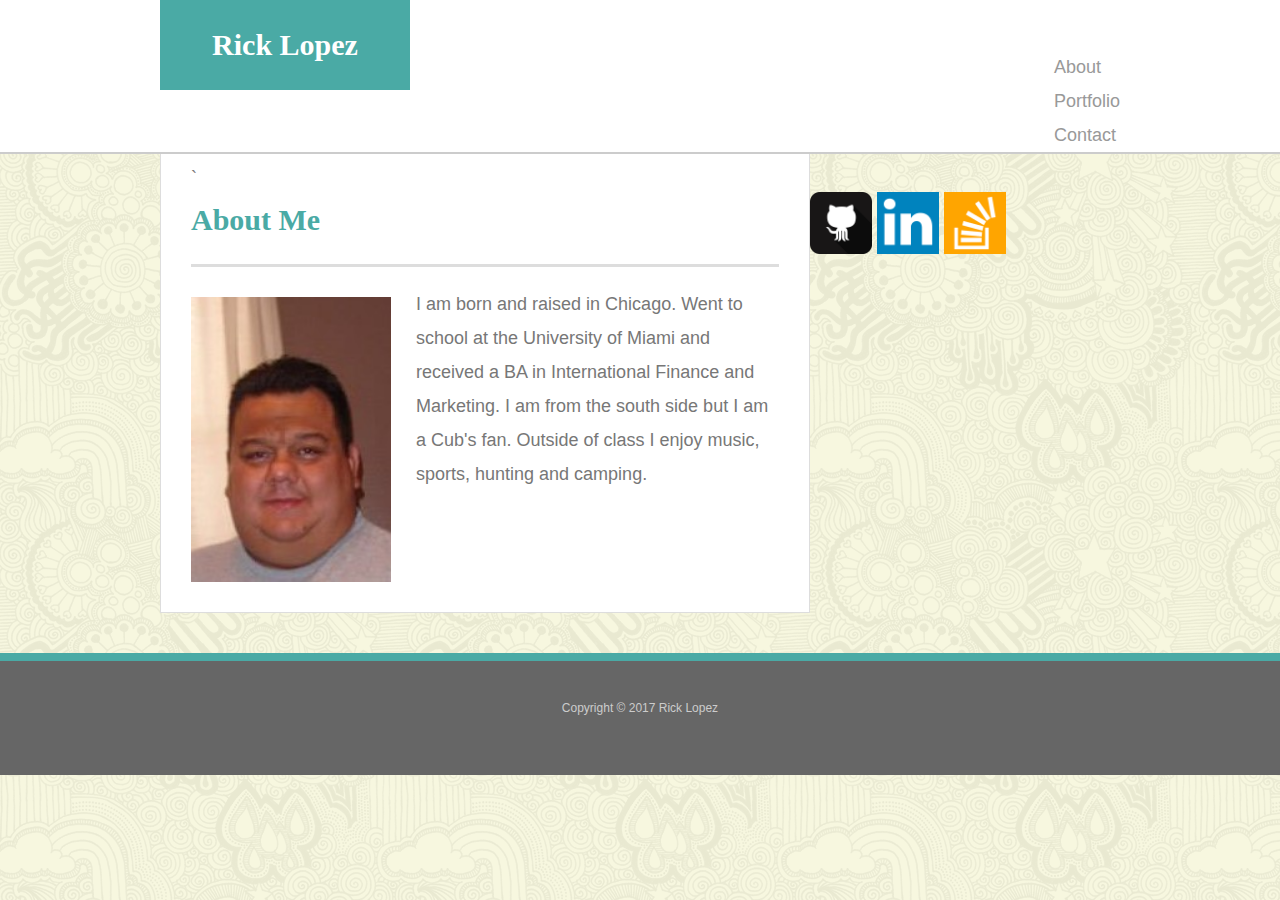
<file: index.html>
</!DOCTYPE html>
<html lang="en-us">

<head>
  <meta charset="utf-8">
  <title>About | Rick Lopez</title>
  <link rel="stylesheet" href="https://maxcdn.bootstrapcdn.com/bootstrap/4.0.0-beta/css/bootstrap.min.css" integrity="sha384-/Y6pD6FV/Vv2HJnA6t+vslU6fwYXjCFtcEpHbNJ0lyAFsXTsjBbfaDjzALeQsN6M" crossorigin="anonymous">
  <link rel="stylesheet" type="text/css" href="assets/css/retset.css">
  <link rel="stylesheet" type="text/css" href="assets/css/style.css">
</head>

<body>

<header id="masthead">  
 <div class="container">
  <a href="index.html" id="logo">Rick Lopez</a>
  <nav class="navbar navbar-expand-lg navbar-light bg-light">
  <nav>
   <ul class="nav justify-content-end">
      <li class="nav-item">
        <a class="nav-link" href="index.html">About</a>
      </li>
      <li class="nav-item">
        <a class="nav-link" href="portfolio.html">Portfolio</a>
      </li>
      <li class="nav-item">
        <a class="nav-link disabled" href="contact.html">Contact</a>
      </li>
   </ul>
 </nav>
</div>
</header> 

 
<div class="container">
      <div id="main-container" class="">
      <section class="main-section">
  `     <div class="row">
          <div class="col-md-8">
             <h1>About Me</h1>
            <img src="assets/images/rick.jpg"  class="auth-image" alt="Rick" >
            <p>I am born and raised in Chicago. Went to school at the University of Miami and received a BA in International Finance and Marketing. I am from the south side but I am a Cub's fan. Outside of class I enjoy music, sports, hunting and camping.</p>
          </div>
      </div>    
    </section>
  </div>
 
 

  <div class="row">
      <div class="col-md-4">
        <section id="sidebar">
          <div id="connect">
            <h2>Connect with Me</h2>
              <a href="#"><img src ="assets/images/git2.png" class="social" alt="Github"/></a>
              <a href="#"><img src ="assets/images/link2.png" class="social" alt="LinkedIn"/></a>
              <a href="#"><img src ="assets/images/stack.png" class="social" alt="Stack Overflow"/></a>
          </div>
        </section>
      </div>
  </div>
</div>

</div>

<footer>
 <div class="concainer">
  <p>Copyright &copy; 2017 Rick Lopez<p>
 </div><!--end of footer-->
</footer>

</body>

</html>
    <!-- Optional JavaScript -->
    <!-- jQuery first, then Popper.js, then Bootstrap JS -->
    <script src="https://code.jquery.com/jquery-3.2.1.slim.min.js" integrity="sha384-KJ3o2DKtIkvYIK3UENzmM7KCkRr/rE9/Qpg6aAZGJwFDMVNA/GpGFF93hXpG5KkN" crossorigin="anonymous"></script>
    <script src="https://cdnjs.cloudflare.com/ajax/libs/popper.js/1.11.0/umd/popper.min.js" integrity="sha384-b/U6ypiBEHpOf/4+1nzFpr53nxSS+GLCkfwBdFNTxtclqqenISfwAzpKaMNFNmj4" crossorigin="anonymous"></script>
    <script src="https://maxcdn.bootstrapcdn.com/bootstrap/4.0.0-beta/js/bootstrap.min.js" integrity="sha384-h0AbiXch4ZDo7tp9hKZ4TsHbi047NrKGLO3SEJAg45jXxnGIfYzk4Si90RDIqNm1" crossorigin="anonymous"></script>
  </body>
</html>
</file>
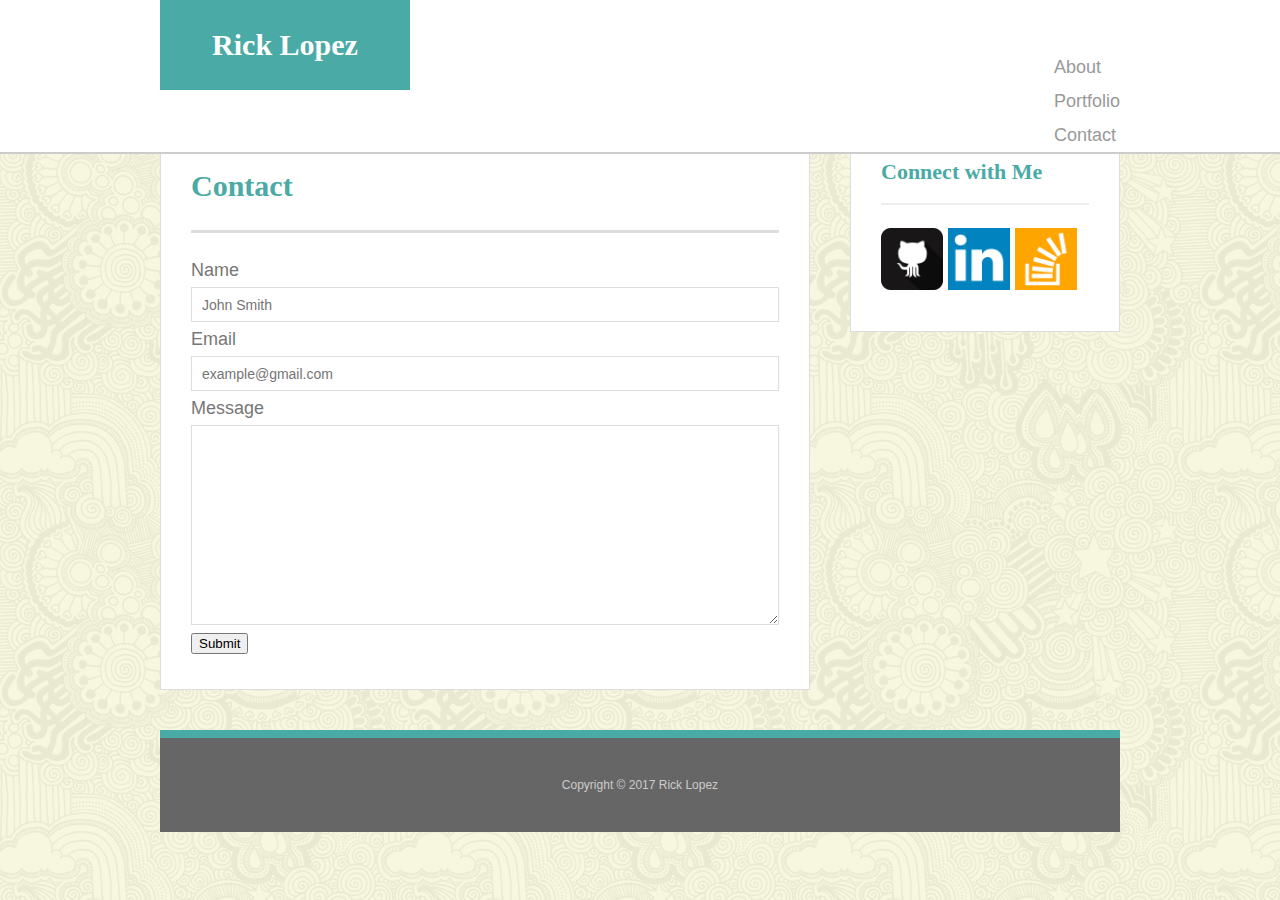
<file: contact.html>
<!DOCTYPE html>
<html lang="en">
  <head>
    <!-- Required meta tags -->
    <meta charset="utf-8">
    <meta name="viewport" content="width=device-width, initial-scale=1, shrink-to-fit=no">
    <title>Contact | Rick Lopez</title>
    <!-- Bootstrap CSS -->
    <link rel="stylesheet" href="https://maxcdn.bootstrapcdn.com/bootstrap/4.0.0-beta/css/bootstrap.min.css" integrity="sha384-/Y6pD6FV/Vv2HJnA6t+vslU6fwYXjCFtcEpHbNJ0lyAFsXTsjBbfaDjzALeQsN6M" crossorigin="anonymous">
    <link rel="stylesheet" type="text/css" href="assets/css/retset.css">
    <link rel="stylesheet" type="text/css" href="assets/css/style.css">
  </head>

  <body>

  <header id="masthead">  
    <div class="container">
      <a href="index.html" id="logo">Rick Lopez</a>
      <nav class="navbar navbar-expand-lg navbar-light bg-light">
     <nav>
        <ul class="nav justify-content-end">
          <li class="nav-item">
          <a class="nav-link" href="index.html">About</a>
         </li>
        <li class="nav-item">
          <a class="nav-link" href="portfolio.html">Portfolio</a>
        </li>
        <li class="nav-item">
          <a class="nav-link disabled" href="contact.html">Contact</a>
        </li>
     </ul>
    </nav>
</div>
</header> 

 <div id="main-container" class="container">
    <section class="main-section">
      <h1>Contact</h1>


<form id="contact-form">
  <div class="form-group">
    <label class="form-control-label" for="formGroupExampleInput">Name</label>
     <input type="text" class="form-control" id="formGroupExampleInput" placeholder="John Smith"></div>
  <div class="form-group">
    <label class="form-control-label" for="formGroupExampleInput2">Email</label>
     <input type="text" class="form-control" id="formGroupExampleInput2" placeholder="example@gmail.com"></div>
    <div class="form-group">
     <label for="exampleFormControlTextarea1">Message</label>
    <textarea class="form-control" id="exampleFormControlTextarea1" rows="3"></textarea>
  </div>
<button type="submit" class="btn btn-info">Submit</button>
</form>

</section>
 
    <section class="sidebar">
      <div id="connect">
    <h2>Connect with Me</h2>
    
    <a href="#"><img src ="assets/images/git2.png" class="social" alt="Github"/></a>
    <a href="#"><img src ="assets/images/link2.png" class="social" alt="LinkedIn"/></a>
    <a href="#"><img src ="assets/images/stack.png" class="social" alt="StackOverflow"/></a>
   </div>
  </section>
<div>

<footer>
    <div class="container">
      Copyright &copy; 2017 Rick Lopez
    </div>
  </footer>

    

    <!-- Optional JavaScript -->
    <!-- jQuery first, then Popper.js, then Bootstrap JS -->
    <script src="https://code.jquery.com/jquery-3.2.1.slim.min.js" integrity="sha384-KJ3o2DKtIkvYIK3UENzmM7KCkRr/rE9/Qpg6aAZGJwFDMVNA/GpGFF93hXpG5KkN" crossorigin="anonymous"></script>
    <script src="https://cdnjs.cloudflare.com/ajax/libs/popper.js/1.11.0/umd/popper.min.js" integrity="sha384-b/U6ypiBEHpOf/4+1nzFpr53nxSS+GLCkfwBdFNTxtclqqenISfwAzpKaMNFNmj4" crossorigin="anonymous"></script>
    <script src="https://maxcdn.bootstrapcdn.com/bootstrap/4.0.0-beta/js/bootstrap.min.js" integrity="sha384-h0AbiXch4ZDo7tp9hKZ4TsHbi047NrKGLO3SEJAg45jXxnGIfYzk4Si90RDIqNm1" crossorigin="anonymous"></script>
  </body>
</html>
</file>
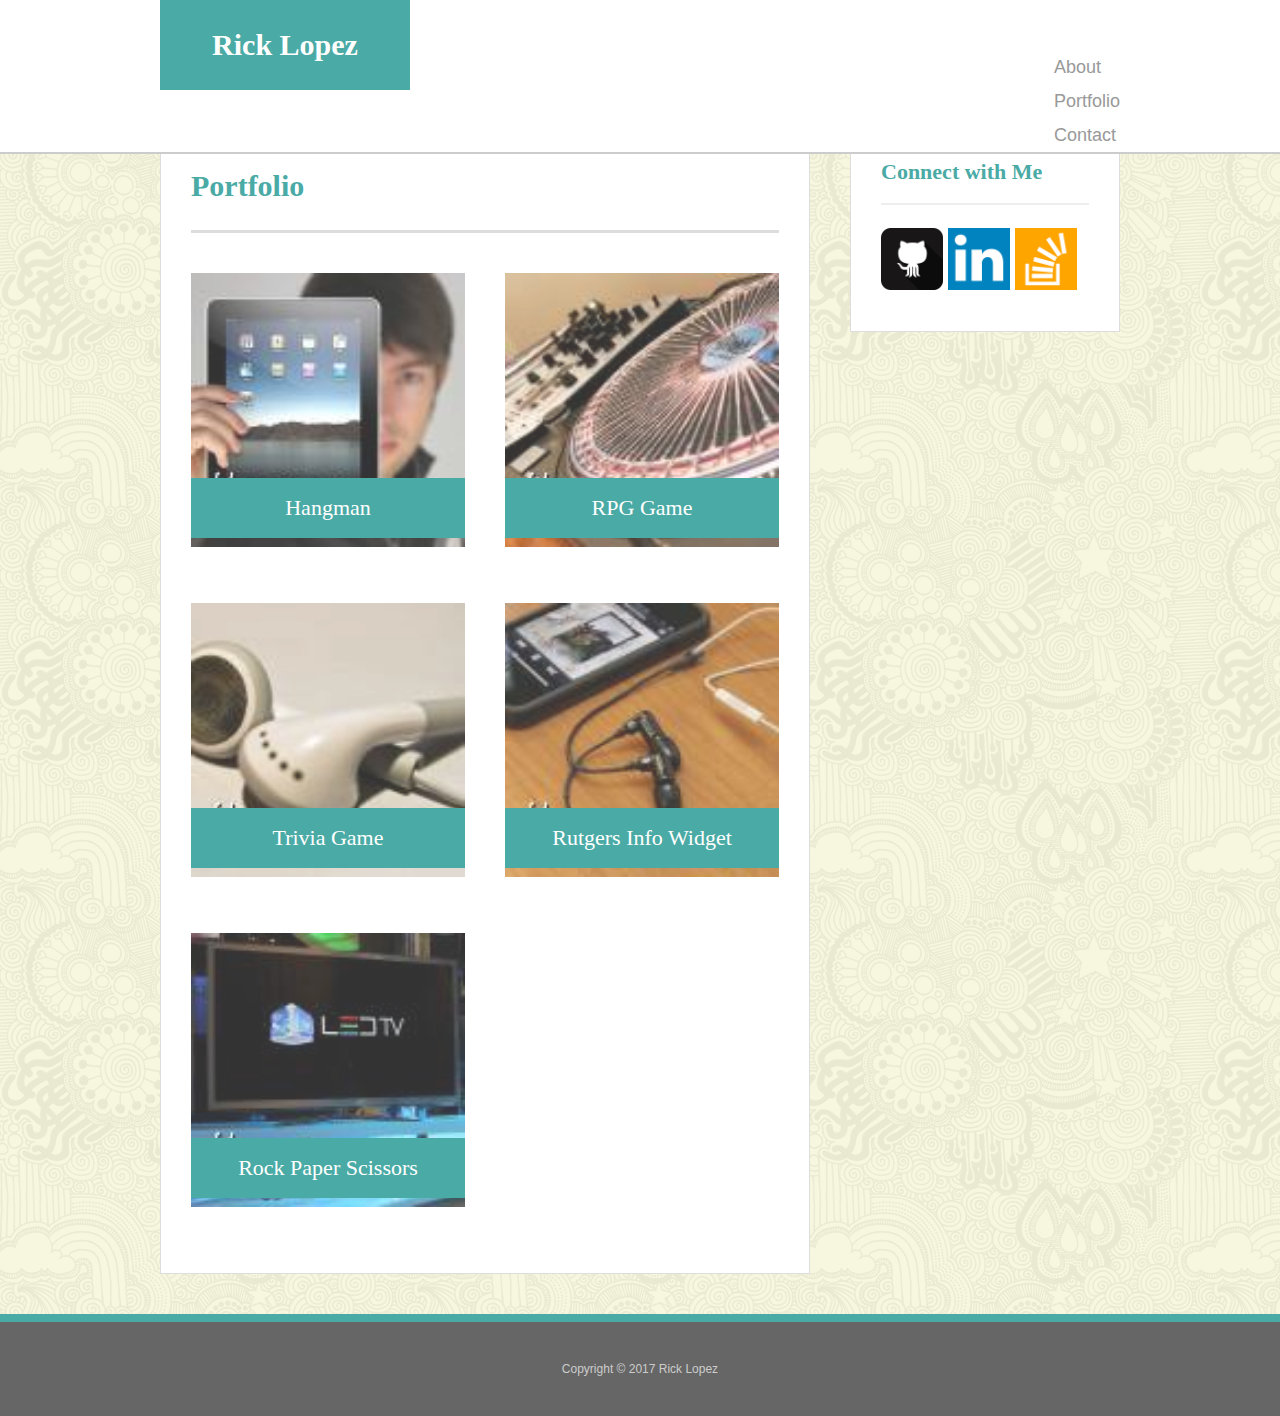
<file: portfolio.html>
<!DOCTYPE html>
<html lang="en">
  <head>
    <!-- Required meta tags -->
    <meta charset="utf-8">
    <meta name="viewport" content="width=device-width, initial-scale=1, shrink-to-fit=no">

    <!-- Bootstrap CSS -->
    <link rel="stylesheet" href="https://maxcdn.bootstrapcdn.com/bootstrap/4.0.0-beta/css/bootstrap.min.css" integrity="sha384-/Y6pD6FV/Vv2HJnA6t+vslU6fwYXjCFtcEpHbNJ0lyAFsXTsjBbfaDjzALeQsN6M" crossorigin="anonymous">
    <link rel="stylesheet" type="text/css" href="assets/css/retset.css">
  <link rel="stylesheet" type="text/css" href="assets/css/style.css">
  </head>
  <body>

   <header id="masthead">  
 <div class="container">
  <a href="index.html" id="logo">Rick Lopez</a>
  <nav class="navbar navbar-expand-lg navbar-light bg-light">
  <nav>
   <ul class="nav justify-content-end">
      <li class="nav-item">
        <a class="nav-link" href="index.html">About</a>
      </li>
      <li class="nav-item">
        <a class="nav-link" href="portfolio.html">Portfolio</a>
      </li>
      <li class="nav-item">
        <a class="nav-link disabled" href="contact.html">Contact</a>
      </li>
   </ul>
 </nav>

</div>
</header> 

 <div id="main-container" class="container">
    <section class="main-section">
  <h1>Portfolio</h1>
  
  <div class="work">
        <img src="assets/images/tab.jpg" class="rounded float-right" alt="hangman">

        <h3>Hangman</h3>
      </div>
      <div class="work">
        <img src="assets/images/game.jpg" class="rounded float-right" alt="RPG Game">

        <h3>RPG Game</h3>
      </div>
      <div class="work">
        <img src="assets/images/ear.jpg" class="rounded float-right" alt="Trivia Game">

        <h3>Trivia Game</h3>
      </div>
      <div class="work">
        <img src="assets/images/bud.jpg" class="rounded float-right" alt="Rutgers Info Widget">

        <h3>Rutgers Info Widget</h3>
      </div>
      <div class="work">
        <img src="assets/images/tv.jpg" class="rounded float-right" alt="Rock Paper Scissors">

        <h3>Rock Paper Scissors</h3>
      </div>

    </section>

  <section class="sidebar">
      <div id="connect">
  <h3>Connect with Me</h3>

    <a href="#"><img src ="assets/images/git2.png" class="social" alt="Github"/></a>
    <a href="#"><img src ="assets/images/link2.png" class="social" alt="LinkedIn"/></a>
    <a href="#"><img src ="assets/images/stack.png" class="social" alt="StackOverflow"/></a>
   </div>
  </section>
</div>

 <footer>
    <div class="container">
      Copyright &copy; 2017 Rick Lopez
    </div>
  </footer>



    <!-- Optional JavaScript -->
    <!-- jQuery first, then Popper.js, then Bootstrap JS -->
    <script src="https://code.jquery.com/jquery-3.2.1.slim.min.js" integrity="sha384-KJ3o2DKtIkvYIK3UENzmM7KCkRr/rE9/Qpg6aAZGJwFDMVNA/GpGFF93hXpG5KkN" crossorigin="anonymous"></script>
    <script src="https://cdnjs.cloudflare.com/ajax/libs/popper.js/1.11.0/umd/popper.min.js" integrity="sha384-b/U6ypiBEHpOf/4+1nzFpr53nxSS+GLCkfwBdFNTxtclqqenISfwAzpKaMNFNmj4" crossorigin="anonymous"></script>
    <script src="https://maxcdn.bootstrapcdn.com/bootstrap/4.0.0-beta/js/bootstrap.min.js" integrity="sha384-h0AbiXch4ZDo7tp9hKZ4TsHbi047NrKGLO3SEJAg45jXxnGIfYzk4Si90RDIqNm1" crossorigin="anonymous"></script>
  </body>
</html>
</file>
<file: assets/css/style.css>
body {
	font-family: Arial, Helvetica Neue, Helvetica, sans-serif;
	font-size: 18px;
	line-height: 34px;
	color: #777;
	background: url("../images/skulls.png");
	  
  }

* {
	box-sizing: border-box;
}

.container {
	width: 100%;
	max-width: 960px;
	margin: 0 auto;
	clear: both;
   animation-name: example;
    animation-duration: 4s;
 }

h1,
h2,
h3,
p {
	margin-bottom: 20px;
}

p:last-child {
	margin-bottom: 0;
}

h1,
h2,
h3 {
	font-weight: 700;
	color: #4aaaa5;	
	font-family: Georgia, Times, "Times New Roman", serif;
}

h1 {
  padding-bottom: 20px;
  font-size: 30px;
  line-height: 49px;
  border-bottom: 3px solid #ddd;
}

h2,
h3 {
  font-size: 22px;
}


#masthead {
  position: fixed;
  z-index: 99;
  width: 100%;
  margin: 0 0 30px;
  overflow: auto;
  color: #fff;
  background: #fff;
  border-bottom: 2px solid #ccc;
}

#logo {
  float: left;
  width: 250px;
  height: 90px;
  font-family: Georgia, Times, "Times New Roman", serif;
  font-size: 30px;
  font-weight: 700;
  line-height: 90px;
  color: #fff;
  text-align: center;
  text-decoration: none;
  background: #4aaaa5;
}
 	
 nav {
  float: right;
  margin-top: 25px;

}

nav a {
  display: inline-block;
  padding-left: 15px;
  margin-left: 15px;
  line-height: 18px;
  color: #999;
  text-decoration: none;
  border-left: 1px solid #efefef;
}

nav a:first-child {
  border-left: 0 none;
}

 
footer {
  padding: 30px 0;
  clear: both;
  font-size: 12px;
  color: #fff;
  color: #ccc;
  text-align: center;
  background: #666;
  border-top: 8px solid #4aaaa5;
}

.sidebar {
  float: right;
  width: 100%;
  max-width: 270px;
  padding: 30px;
  margin-bottom: 20px;
  background: #fff;
  border: 1px solid #ddd;
}
 
 h3,
.sidebar h2 {
  padding-bottom: 20px;
  margin-bottom: 15px;
  line-height: 22px;
  border-bottom: 2px solid #eee;
}

.social {
  width: 62px;
  height: 62px;
  margin-top: 8px;
  margin-right: 5px;
}

.social:last-child {
  margin-right: 0;
}

/* main */

#main-container {
  padding-top: 130px;

}

.main-section {
  float: left;
  width: 100%;
  max-width: 650px;
  padding: 30px;
  margin: 0 0 40px;
  background: #fff;
  border: 1px solid #ddd;
}

/* portfolio page */

.work {
  position: relative;
  float: left;
  width: 274px;
  margin: 20px 0 25px;
  overflow: auto;
}

.work:nth-child(even) {
  margin-right: 40px;
}

.work img {
  width: 100%;
  border: 0 none;
  opacity: 0.8;
}

.work h3 {
  position: absolute;
  bottom: 20px;
  width: 100%;
  padding: 15px;
  margin-bottom: 0;
  font-weight: 300;
  line-height: 30px;
  color: #fff;
  text-align: center;
  background: #4aaaa5;
  border-bottom: 0;
}

.auth-image {
  float: left;
  width: 200px;
  height: auto;
  margin-top: 10px;
  margin-right: 25px;
}

/* contact page */

#contact-form ul {
  margin-bottom: 20px;
}

#contact-form li {
  margin-bottom: 10px;
}

label,
input[type=text],
input[type=email],
textarea {
  display: block;
  width: 100%;
}

input[type=text],
input[type=email],
textarea {
  height: 35px;
  padding: 0 10px;
  font-size: 14px;
  border: 1px solid #ddd;
}

textarea {
  height: 200px;
}

input[type=submit] {
  padding: 10px 30px;
  font-size: 18px;
  color: #fff;
  cursor: pointer;
  background: #4aaaa5;
  border: 0 none;
}

@media only screen and (max-width: 980px) {
    body {
        background: lightblue;
    }
}

@media only screen and (max-width: 768px) {
    body {
        background: green;

    }
}

@media only screen and (max-width: 640px) {
    body {
        background: red;
    }
}
@keyframes example {
    0%   {background-color: red;}
    25%  {background-color: yellow;}
    50%  {background-color: blue;}
    100% {background-color: green;}
}
</file>
<file: assets/css/retset.css>
/* http://meyerweb.com/eric/tools/css/reset/ 
   v2.0 | 20110126
   License: none (public domain)
*/

html, body, div, span, applet, object, iframe,
h1, h2, h3, h4, h5, h6, p, blockquote, pre,
a, abbr, acronym, address, big, cite, code,
del, dfn, em, img, ins, kbd, q, s, samp,
small, strike, strong, sub, sup, tt, var,
b, u, i, center,
dl, dt, dd, ol, ul, li,
fieldset, form, label, legend,
table, caption, tbody, tfoot, thead, tr, th, td,
article, aside, canvas, details, embed, 
figure, figcaption, footer, header, hgroup, 
menu, nav, output, ruby, section, summary,
time, mark, audio, video {
	margin: 0;
	padding: 0;
	border: 0;
	font-size: 100%;
	font: inherit;
	vertical-align: baseline;
}
/* HTML5 display-role reset for older browsers */
article, aside, details, figcaption, figure, 
footer, header, hgroup, menu, nav, section {
	display: block;
}
body {
	line-height: 1;
}
ol, ul {
	list-style: none;
}
blockquote, q {
	quotes: none;
}
blockquote:before, blockquote:after,
q:before, q:after {
	content: '';
	content: none;
}
table {
	border-collapse: collapse;
	border-spacing: 0;
}
</file>
